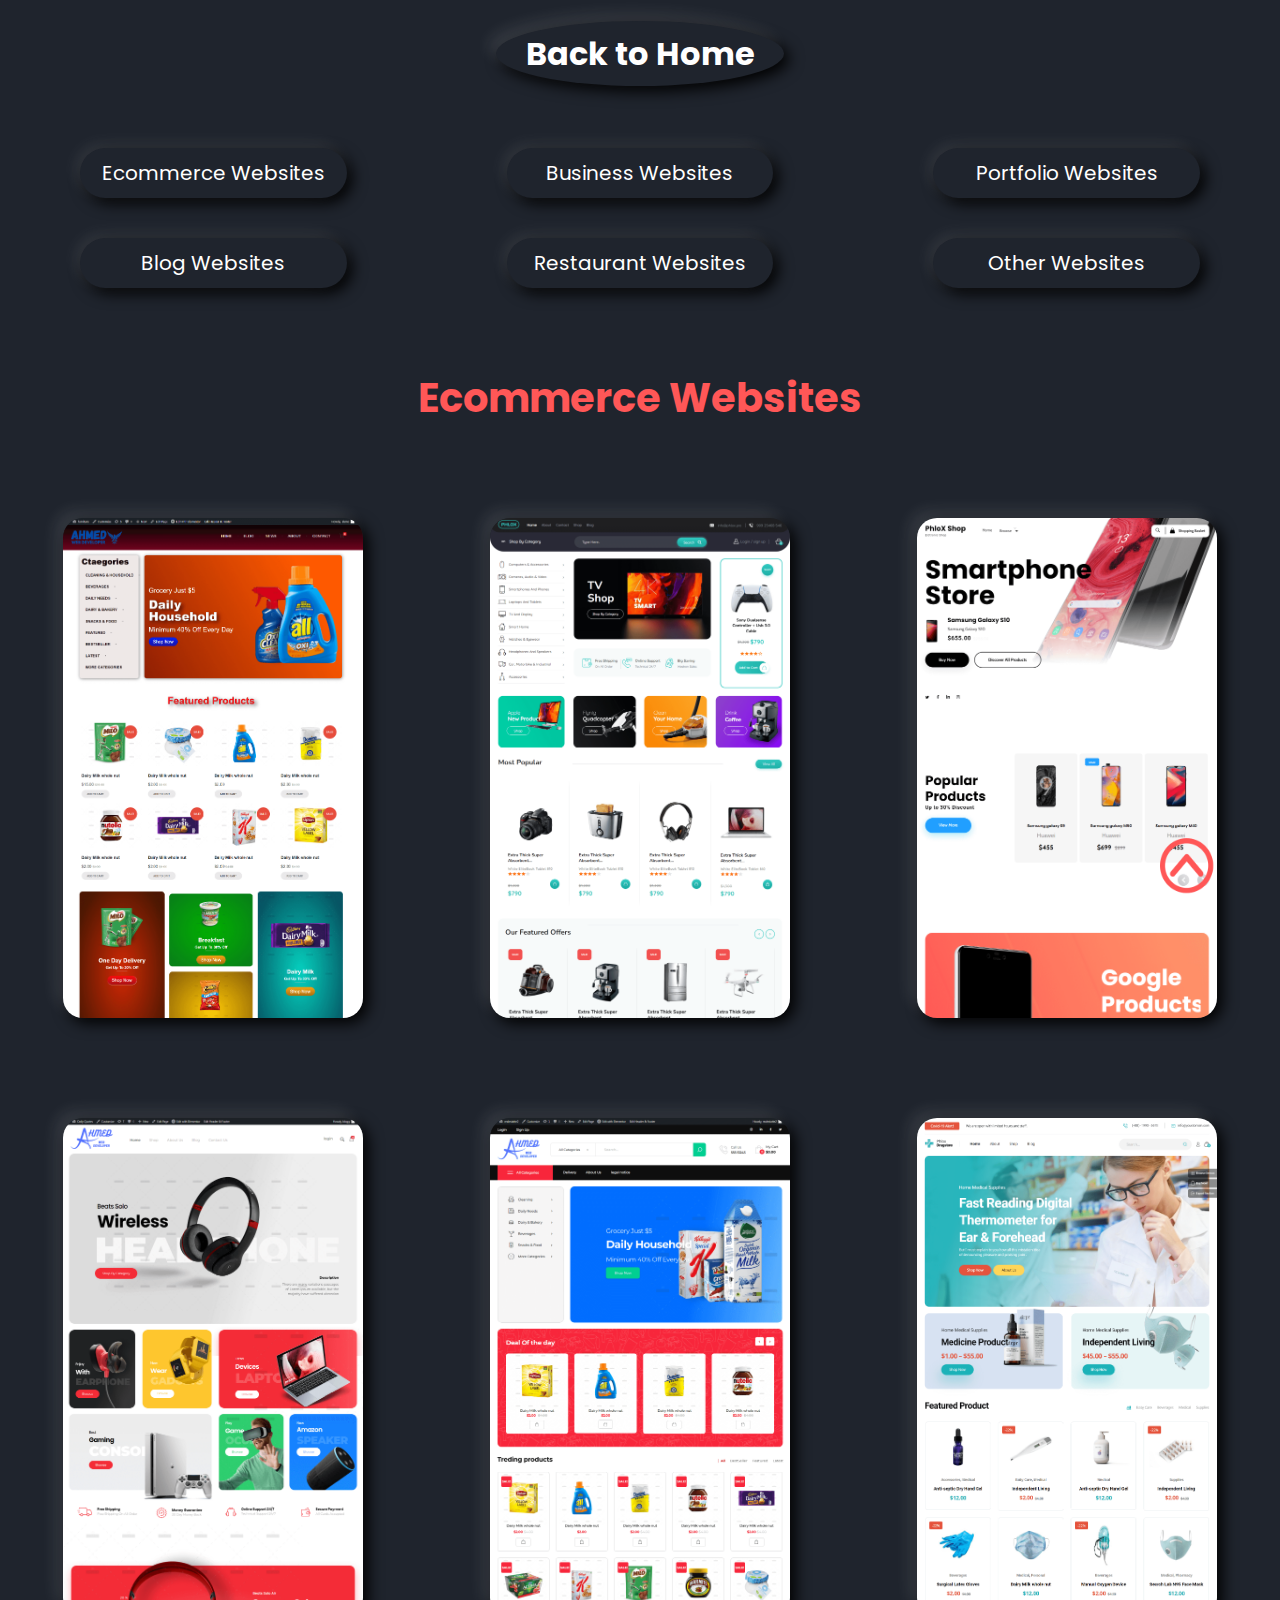
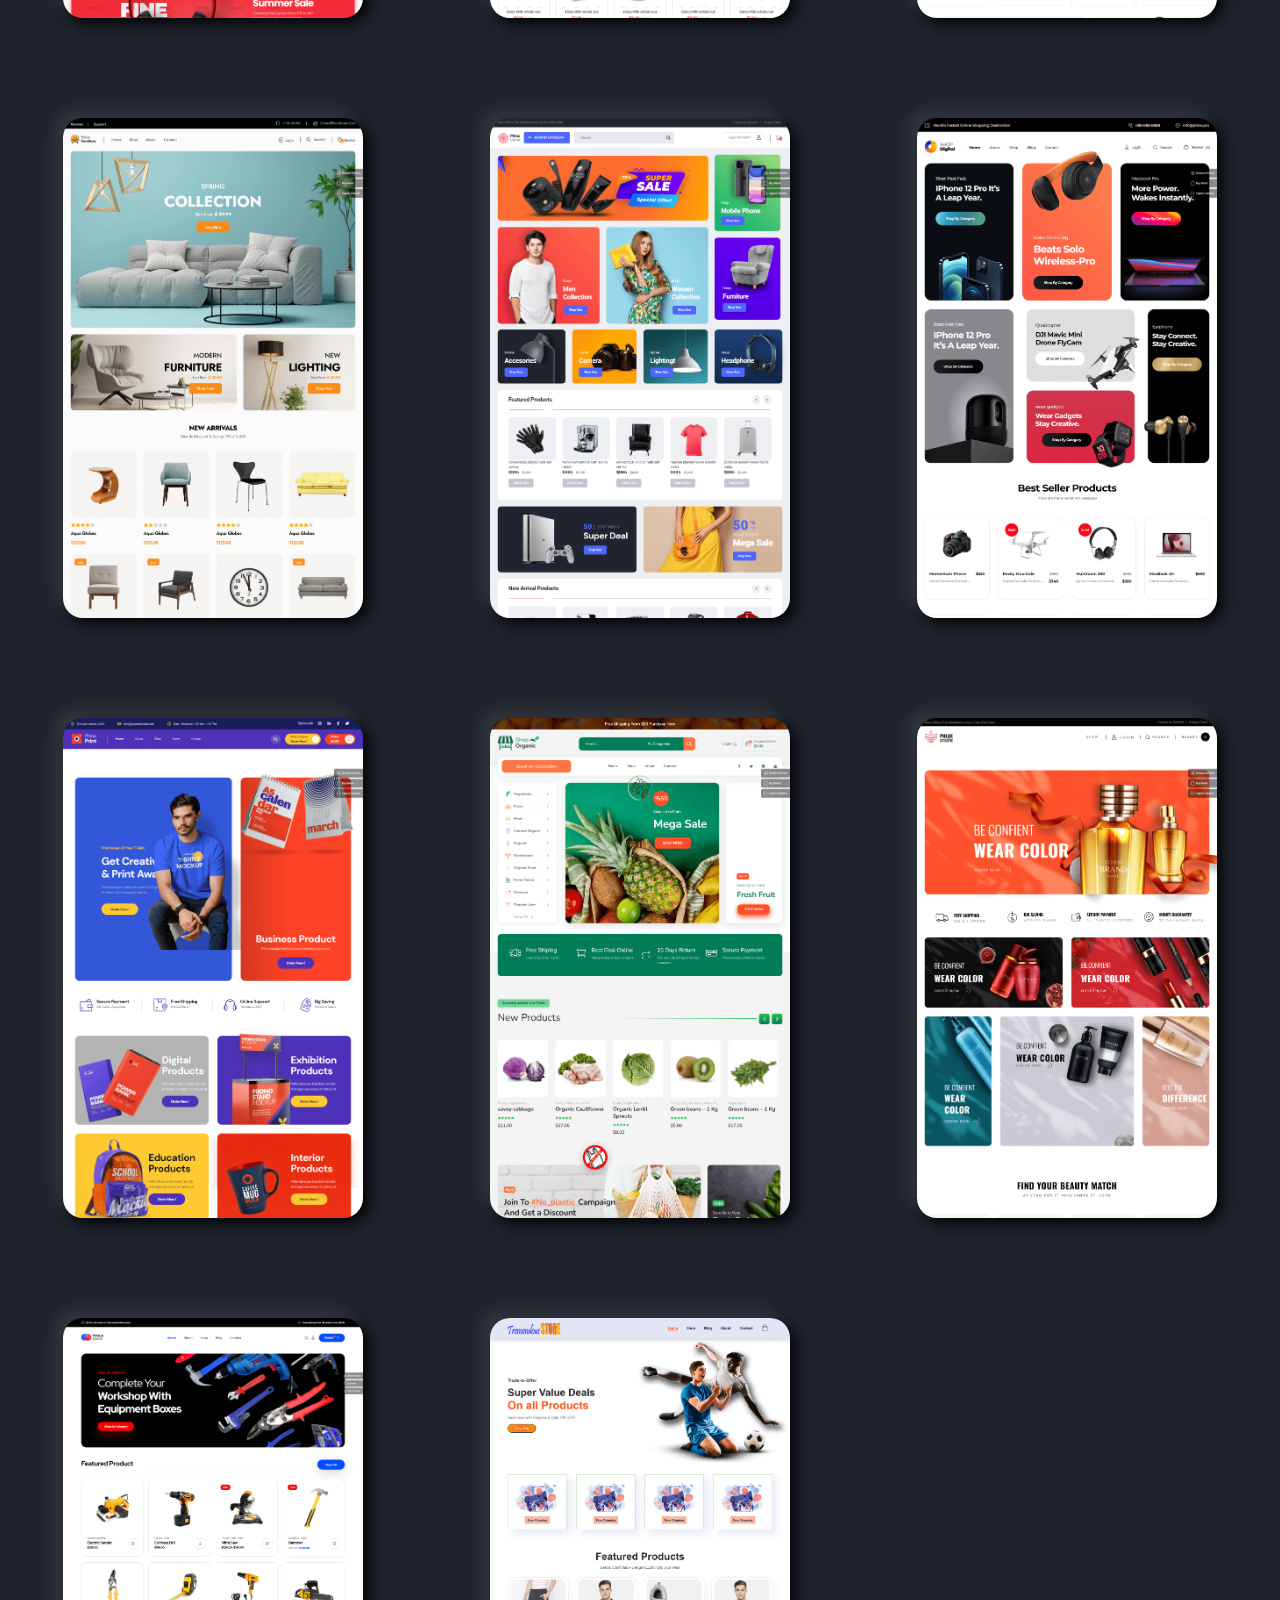
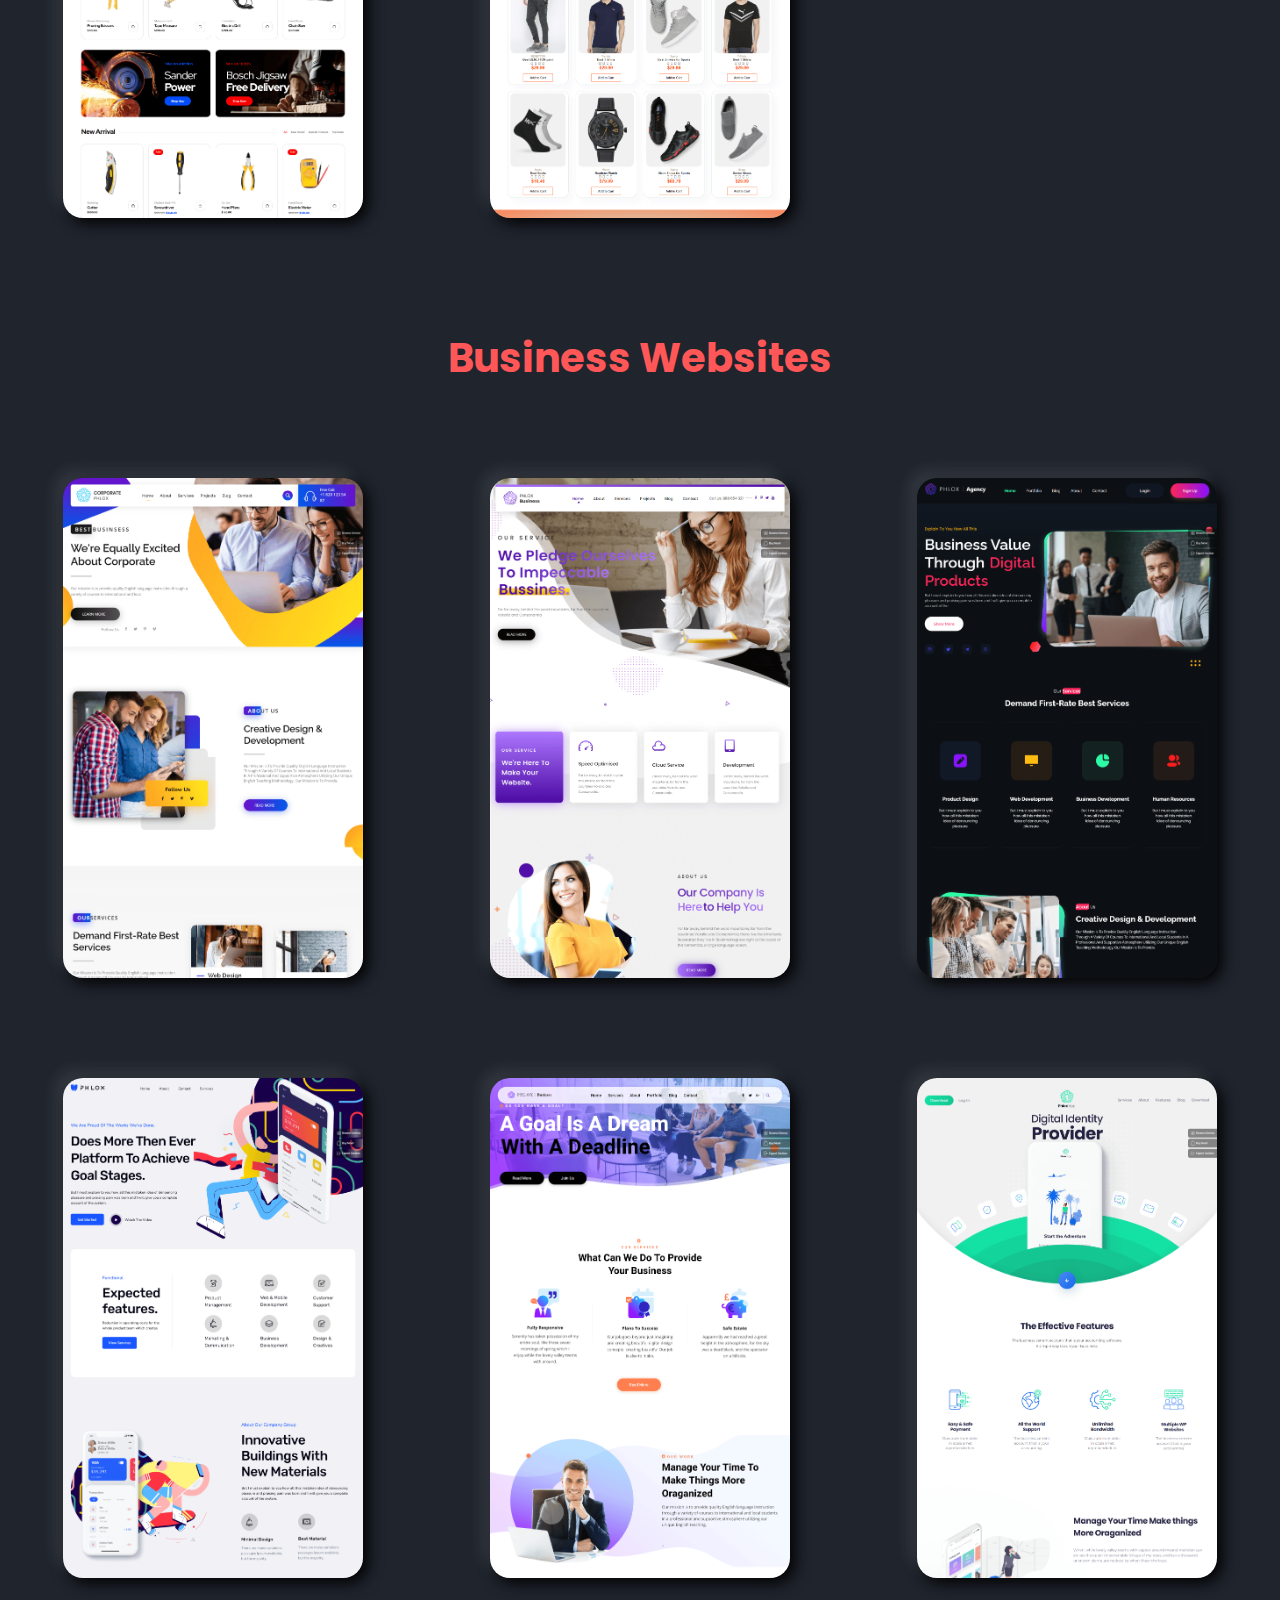
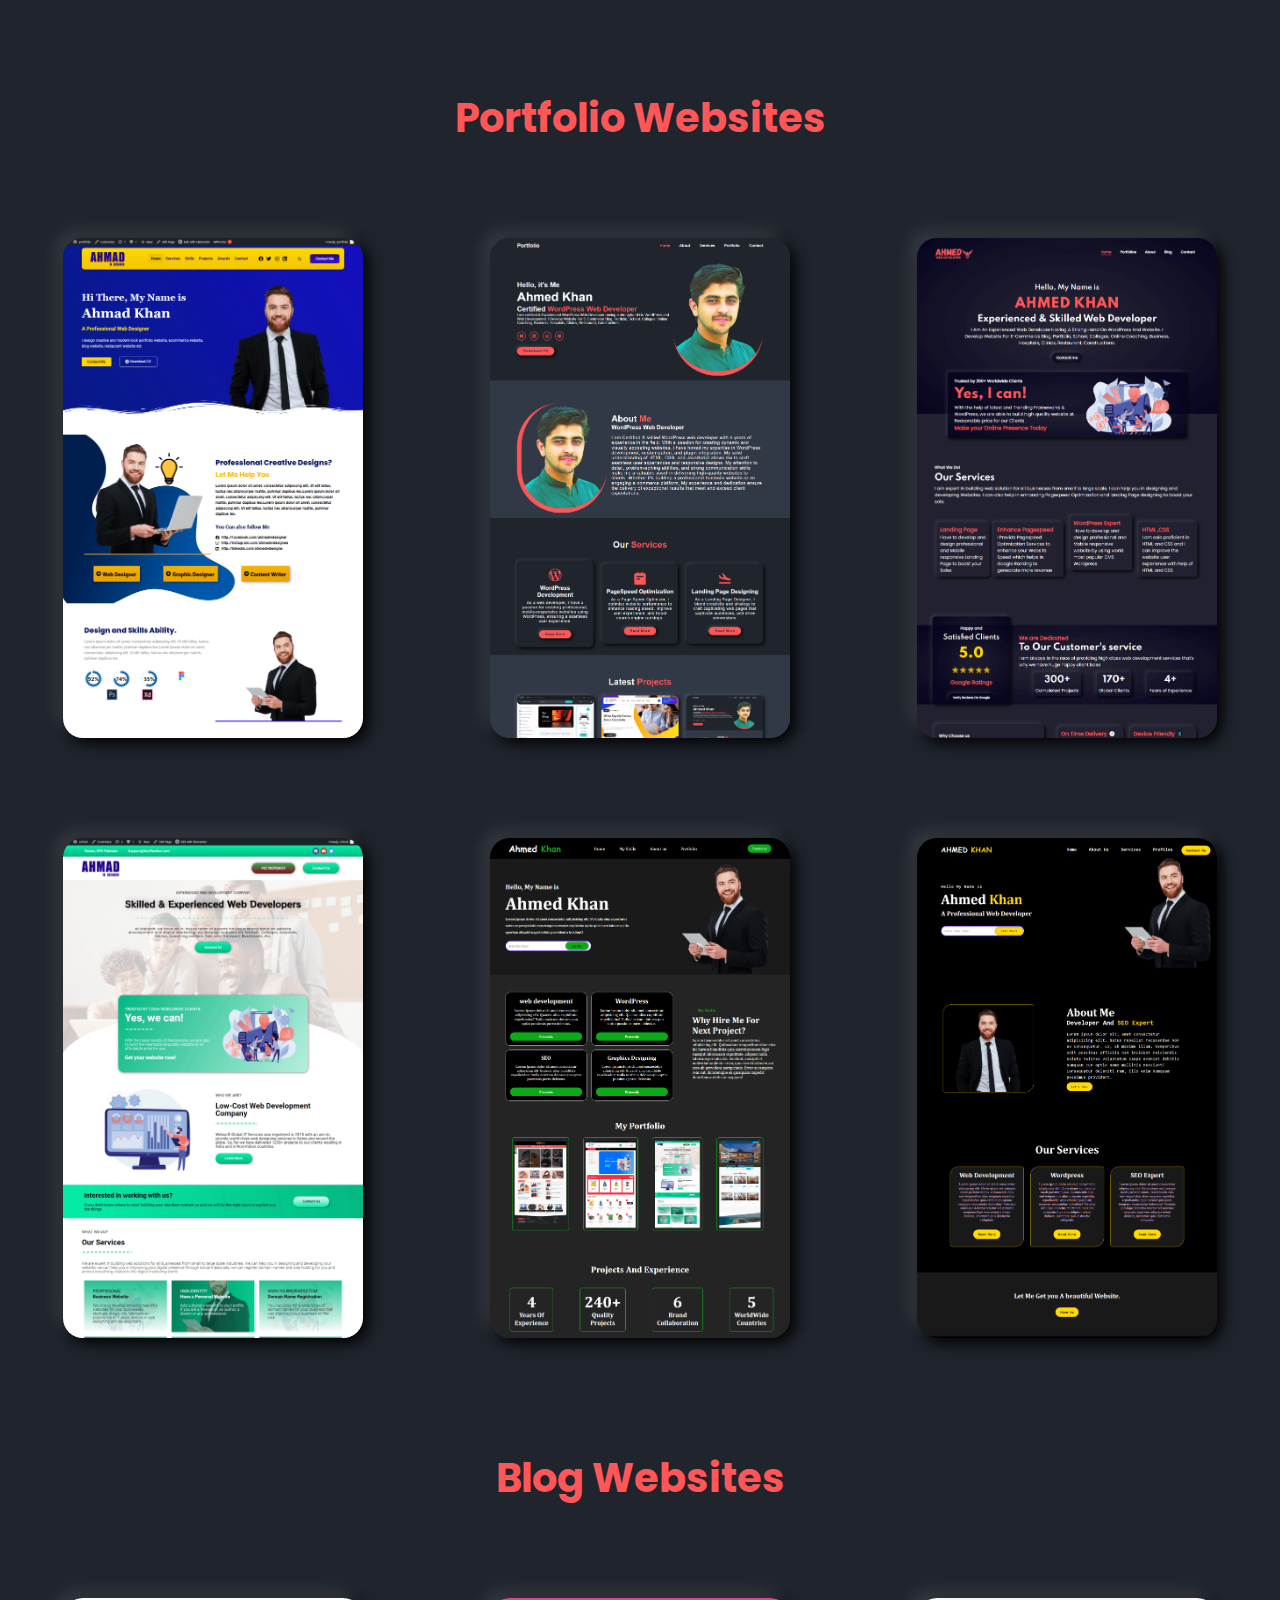
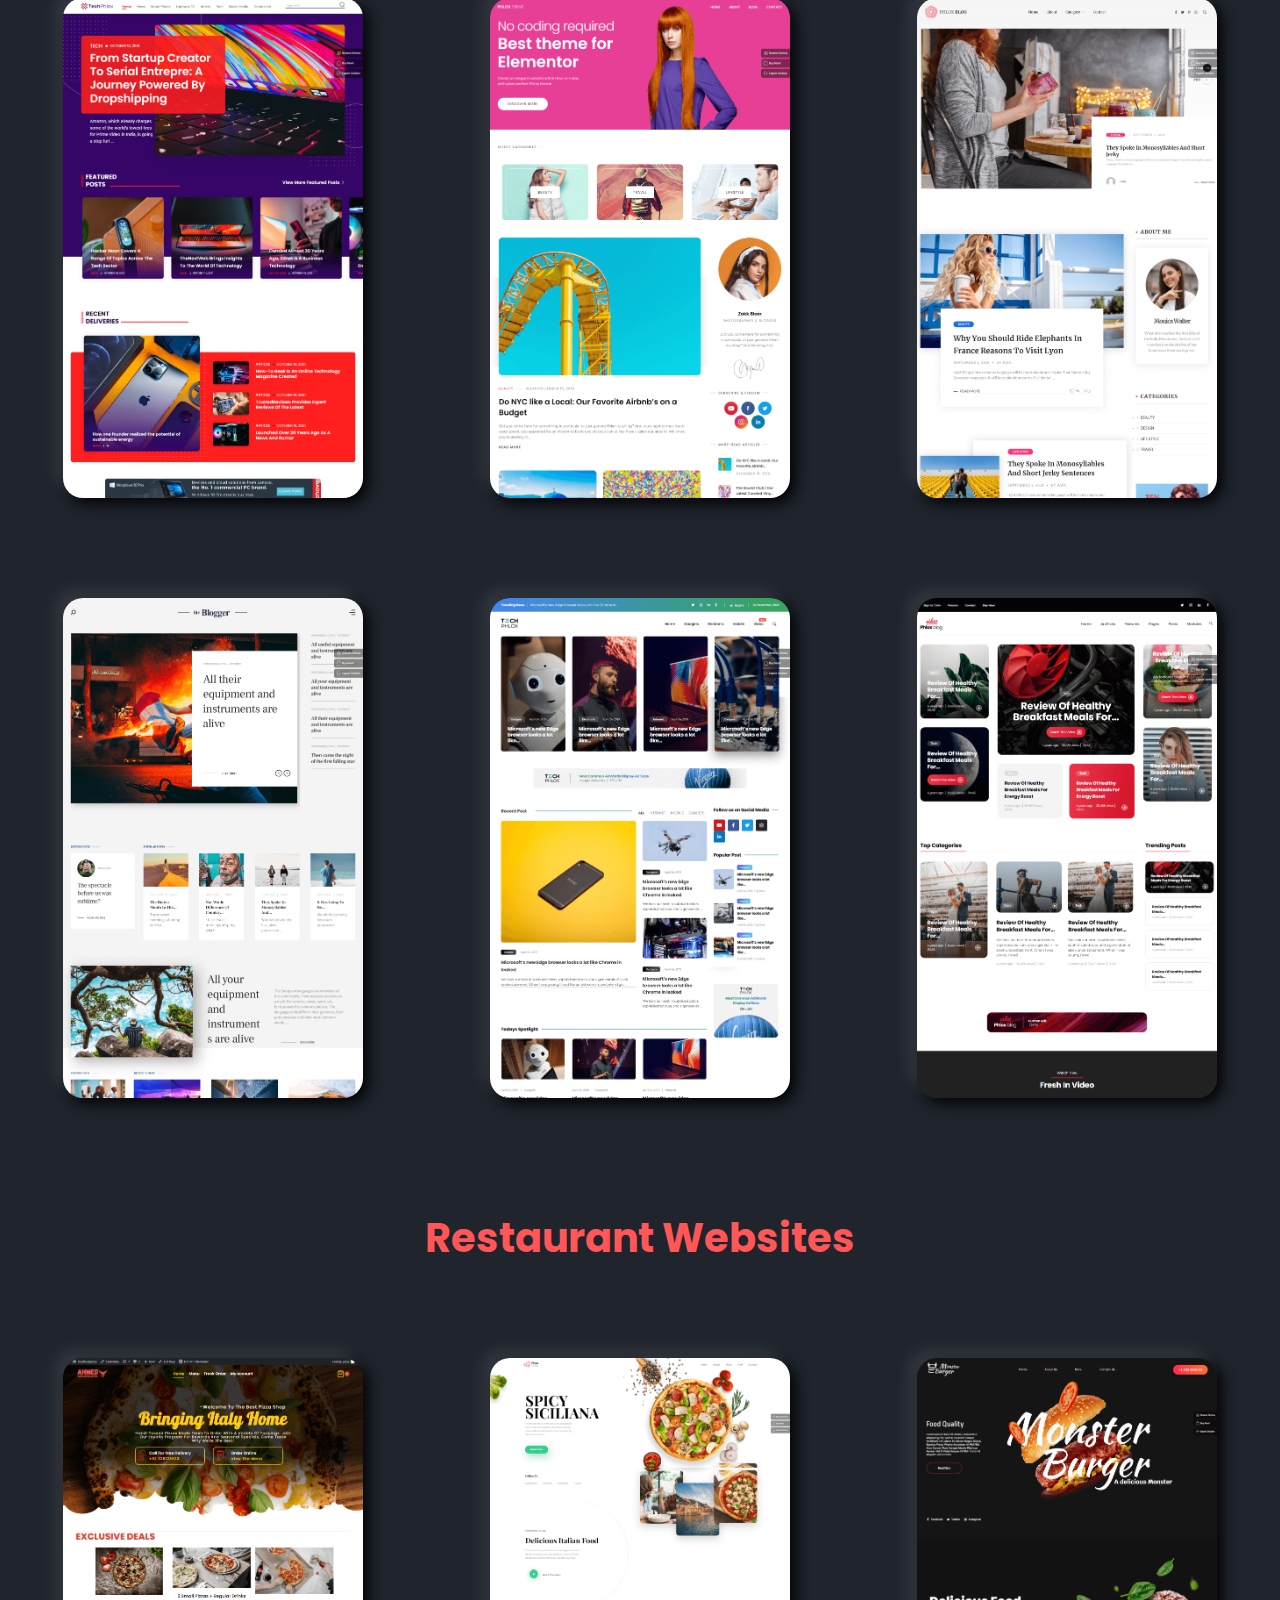
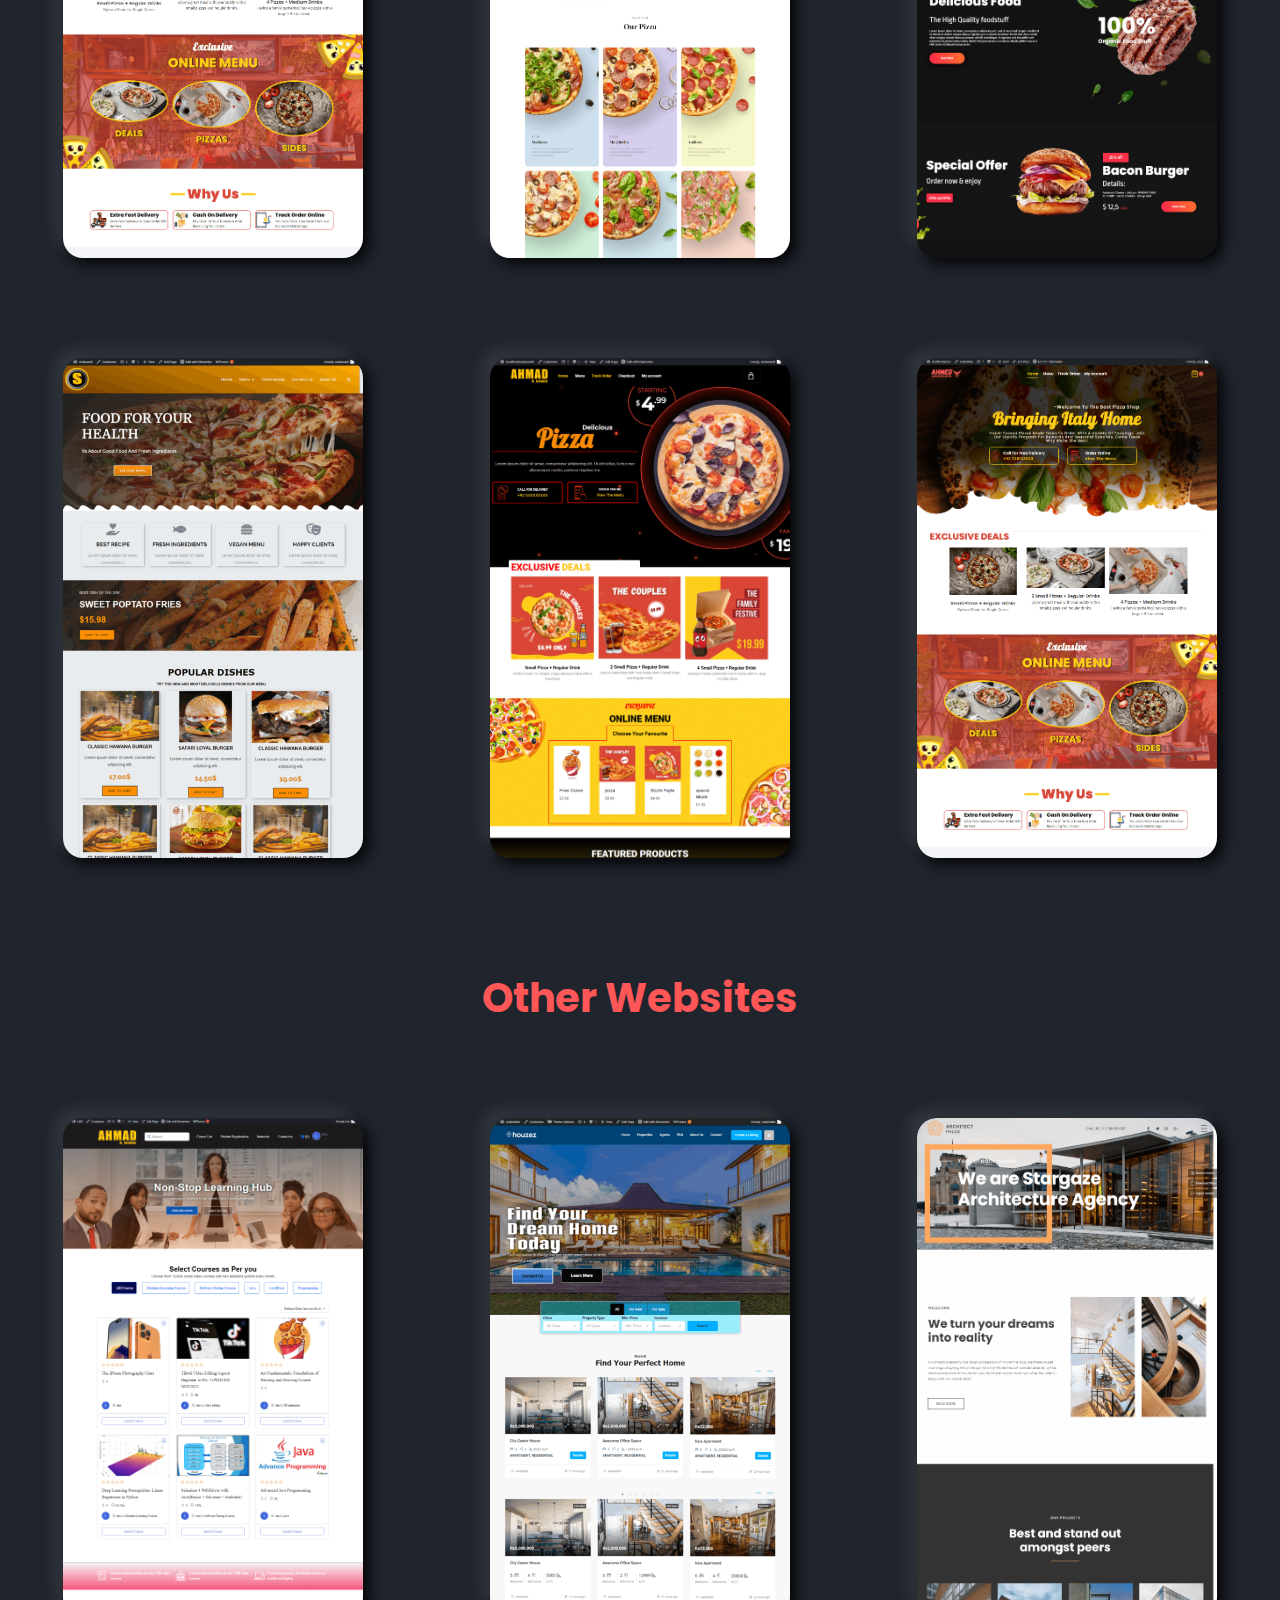
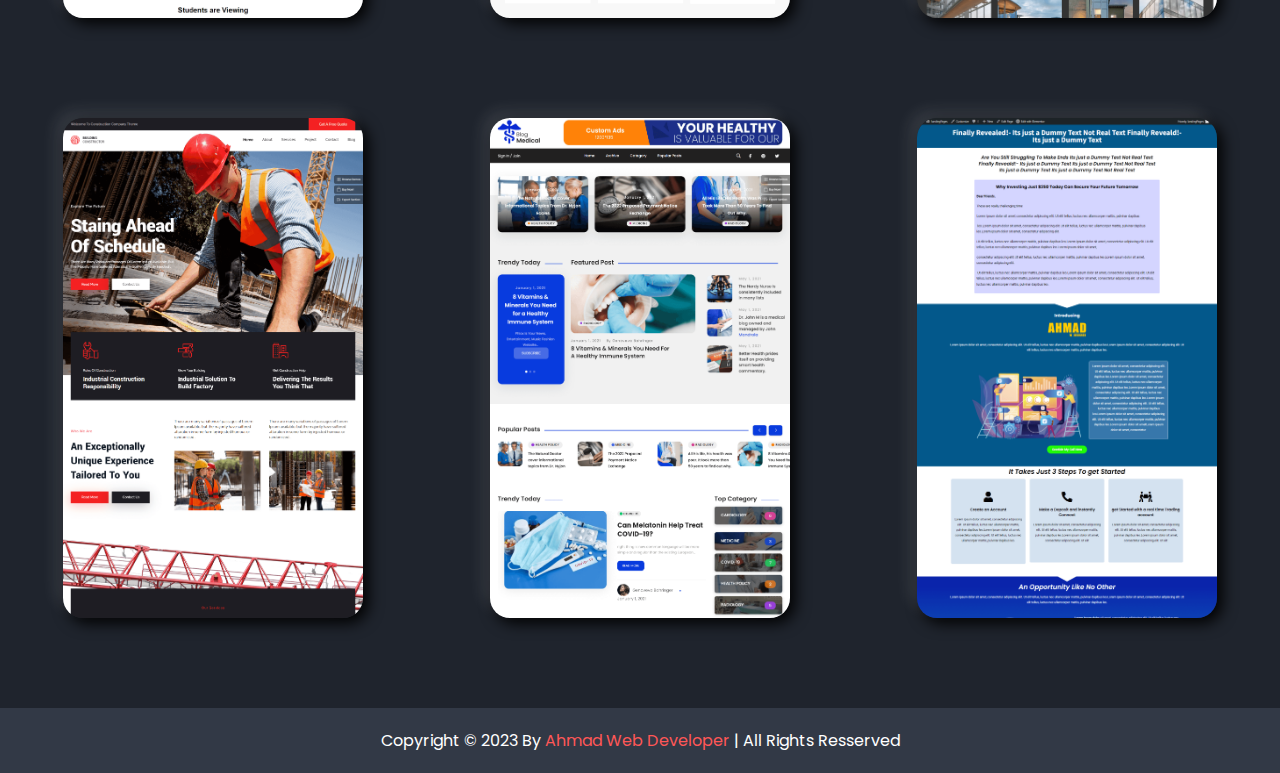
<file: portfolio.html>
<!DOCTYPE html>
<html lang="en">
<head>
    <meta charset="UTF-8">
    <meta http-equiv="X-UA-Compatible" content="IE=edge">
    <meta name="viewport" content="width=device-width, initial-scale=1.0">
    <title>My Portfolio</title>
    <link rel="stylesheet" href="portfolio.css">
</head>
<body oncontextmenu="return false">
    <div class="got-to-top">
        <a href="#main"><img src="images/top.png" height="60rem"></a>
    </div>
    <div class="main" id="main">
        <a href="index.html" class="back-to-home">Back to Home</a>
    </div>

    <div class="categories">
        <a href="#ecommerce-category">Ecommerce Websites</a>
        <a href="#business-category">Business Websites</a>
        <a href="#portfolio-category">Portfolio Websites</a>
        <a href="#blog-category">Blog Websites</a>
        <a href="#restaurant-category">Restaurant Websites</a>
        <a href="#other-category">Other Websites</a>
    </div>


    <div class="ecommerce-category">
        <h2>Ecommerce Websites</h2>
    </div>
    <div class="scrollable-img">
        <div class="img-wrap">
            <a href="">
                <img src="projects/ecommerce 1.png" alt="">
            </a>
        </div>
        <div class="img-wrap">
            <a href="">
                <img src="projects/ecommerce 2.png" alt="">
            </a>
        </div>
        <div class="img-wrap">
            <a href="#">
                <img src="projects/ecommerce 3.png" alt="">
            </a>
        </div>
        <div class="img-wrap">
            <a href="#">
                <img src="projects/ecommerce 4.png" alt="">
            </a>
        </div>
        <div class="img-wrap">
            <a href="#">
                <img src="projects/ecommerce 6.png" alt="">
            </a>
        </div>
        <div class="img-wrap">
            <a href="#">
                <img src="projects/ecommerce7.png" alt="">
            </a>
        </div>
        <div class="img-wrap">
            <a href="#">
                <img src="projects/ecommerce8.png" alt="">
            </a>
        </div>
        <div class="img-wrap">
            <a href="#">
                <img src="projects/ecommerce9.png" alt="">
            </a>
        </div>
        <div class="img-wrap">
            <a href="#">
                <img src="projects/ecommerce10.png" alt="">
            </a>
        </div>
        <div class="img-wrap">
            <a href="#">
                <img src="projects/ecommerce11.png" alt="">
            </a>
        </div>
        <div class="img-wrap">
            <a href="#">
                <img src="projects/ecommerce12.png" alt="">
            </a>
        </div>
        <div class="img-wrap">
            <a href="#">
                <img src="projects/ecommerce13.png" alt="">
            </a>
        </div>
        <div class="img-wrap">
            <a href="#">
                <img src="projects/ecommerce14.png" alt="">
            </a>
        </div>
        <div class="img-wrap">
            <a href="#">
                <img src="projects/ecommerce15.png" alt="">
            </a>
        </div>
    </div>


    <div class="business-category" id="business-category">
        <h2>Business Websites</h2>
    </div>
    <div class="scrollable-img">
        <div class="img-wrap">
            <a href="#">
                <img src="projects/business1.png" alt="">
            </a>
        </div>
        <div class="img-wrap">
            <a href="#">
                <img src="projects/business2.png" alt="">
            </a>
        </div>
        <div class="img-wrap">
            <a href="#">
                <img src="projects/business3.png" alt="">
            </a>
        </div>
        <div class="img-wrap">
            <a href="#">
                <img src="projects/business4.png" alt="">
            </a>
        </div>
        <div class="img-wrap">
            <a href="#">
                <img src="projects/business5.png" alt="">
            </a>
        </div>
        <div class="img-wrap">
            <a href="#">
                <img src="projects/business6.png" alt="">
            </a>
        </div>
    </div>



    <div class="portfolio-category" id="portfolio-category">
        <h2>Portfolio Websites</h2>
    </div>
    <div class="scrollable-img">
        <div class="img-wrap">
            <a href="">
                <img src="projects/portfilio website png.png" alt="">
            </a>
        </div>
        <div class="img-wrap">
            <a href="#">
                <img src="projects/own portfolio website.png" alt="">
            </a>
        </div>
        <div class="img-wrap">
            <a href="#">
                <img src="projects/My Portfolio.png" alt="">
            </a>
        </div>
        <div class="img-wrap">
            <a href="#">
                <img src="projects/portfolio.png" alt="">
            </a>
        </div>
        <div class="img-wrap">
            <a href="#">
                <img src="projects/html portfolio website 2.png" alt="">
            </a>
        </div>
        <div class="img-wrap">
            <a href="#">
                <img src="projects/html portfolio website.png" alt="">
            </a>
        </div>
    </div>



    <div class="blog-category" id="blog-category">
        <h2>Blog Websites</h2>
    </div>
    <div class="scrollable-img">
        <div class="img-wrap">
            <a href="">
                <img src="projects/blog5.png" alt="">
            </a>
        </div>
        <div class="img-wrap">
            <a href="">
                <img src="projects/blog8.png" alt="">
            </a>
        </div>
        <div class="img-wrap">
            <a href="">
                <img src="projects/blog7.png" alt="">
            </a>
        </div>
        <div class="img-wrap">
            <a href="">
                <img src="projects/blog6.png" alt="">
            </a>
        </div>
        <div class="img-wrap">
            <a href="">
                <img src="projects/blog 1.png" alt="">
            </a>
        </div>
        <div class="img-wrap">
            <a href="">
                <img src="projects/blog.png" alt="">
            </a>
        </div>
    </div>



    <div class="restaurant-category" id="restaurant-category">
        <h2>Restaurant Websites</h2>
    </div>
    <div class="scrollable-img">
        <div class="img-wrap">
            <a href="">
                <img src="projects/restaurant2.png" alt="">
            </a>
        </div>
        <div class="img-wrap">
            <a href="">
                <img src="projects/restaurant5.png" alt="">
            </a>
        </div>
        <div class="img-wrap">
            <a href="">
                <img src="projects/restaurant66.png" alt="">
            </a>
        </div>
        <div class="img-wrap">
            <a href="">
                <img src="projects/restaurant.png" alt="">
            </a>
        </div>
        <div class="img-wrap">
            <a href="">
                <img src="projects/restaurantt-.png" alt="">
            </a>
        </div>
        <div class="img-wrap">
            <a href="">
                <img src="projects/restaurant2.png" alt="">
            </a>
        </div>
    </div>



    <div class="other-category" id="other-category">
        <h2>Other Websites</h2>
    </div>
    <div class="scrollable-img">
        <div class="img-wrap">
            <a href="">
                <img src="projects/lms.png" alt="">
            </a>
        </div>
        <div class="img-wrap">
            <a href="">
                <img src="projects/realestatte.png" alt="">
            </a>
        </div>
        <div class="img-wrap">
            <a href="">
                <img src="projects/construction 2.png" alt="">
            </a>
        </div>
        <div class="img-wrap">
            <a href="">
                <img src="projects/construction.png" alt="">
            </a>
        </div>
        <div class="img-wrap">
            <a href="">
                <img src="projects/health blog.png" alt="">
            </a>
        </div>
        <div class="img-wrap">
            <a href="">
                <img src="projects/landingPages-.png" alt="">
            </a>
        </div>
    </div>

    <!-- footer -->
    <div class="footer">
        <p>Copyright &copy; 2023 By <a href="https://www.upwork.com/freelancers/~014cc3b99ca0d37bc9" target="_blank">Ahmad Web Developer</a> | All Rights Resserved</p>
    </div>

</body>
</html>
</file>
<file: portfolio.css>
@import url('https://fonts.googleapis.com/css2?family=Poppins:wght@200;300;400;500;600;700;800&display=swap');

* {
    margin: 0;
    padding: 0;
    box-sizing: border-box;
    text-decoration: none;
    border: none;
    outline: none;
    scroll-behavior: smooth;
    font-family: 'Poppins', sans-serif;
    transition: all .2s cubic-bezier(.34, 1.12, .68.1.31);
}

:root {
    --bg-color: #1f242d;
    --second-bg-color: #323946;
    --text-color: #fff;
    --main-color: #ff5757;
}

html {
    font-size: 62.5%;
    overflow-x: hidden;
}

body {
    background: var(--bg-color);
    color: var(--text-color);
    overflow-x: hidden;
}

.got-to-top {
    background-repeat: no-repeat;
    position: fixed;
    bottom: 0;
    right: 5%;
}

.main {
    text-align: center;
    margin: 3rem 0;
}

.main a {
    color: #fff;
    padding: 1rem 3rem;
    margin: 3rem 0;
    border-radius: 50%;
    color: var(--text-color);
}

.back-to-home {
    text-align: center;
    box-shadow: -8px -8px 15px rgba(255, 255, 255, 0.1), 5px 5px 15px rgba(0, 0, 0, 1);
    font-size: 3.2rem;
    font-weight: 700;
}

.categories {
    display: grid;
    grid-template-columns: repeat(3, 1fr);
    text-align: center;
    margin-top: 5rem;
}

.categories a {
    color: #fff;
    font-size: 2rem;
    margin: 2rem 8rem;
    padding: 1rem 2rem;
    border-radius: 3rem;
    background: transparent;
    box-shadow: -4px -4px 15px rgba(255, 255, 255, 0.1), 5px 5px 15px rgba(0, 0, 0, 1);
}



h2 {
    text-align: center;
    margin-top: 6rem;
    font-size: 4rem;
    color: #ff5757;
}

.scrollable-img {
    display: grid;
    grid-template-columns: repeat(3, 1fr);
    justify-content: space-between;
    margin: 4rem 0;
    align-items: center;
    gap: 8;
}

.img-wrap {
    width: 300px;
    height: 500px;
    border-radius: 2rem;
    overflow: hidden;
    margin: 50px auto;
    box-shadow: -8px -8px 15px rgba(255, 255, 255, 0.1), 5px 5px 15px rgba(0, 0, 0, 1);
}

.img-wrap img {
    width: 100%;
    height: 100%;
    object-fit: cover;
    object-position: top;
    transition: all 6s ease-in-out;
}

.img-wrap :hover img {
    object-position: bottom center;

}


/* Footer */
.footer {
    display: flex;
    justify-content: space-around;
    align-items: center;
    background: var(--second-bg-color);
    padding: 2rem 9%;
}

.footer p {
    font-size: 1.6rem;
}

.footer p a {
    text-decoration: none;
    color: var(--main-color);
}




/* Breakpoints */

@media (max-width:1260px) {
    .categories a {
        padding: 1rem 1.5rem;
        font-size: 2rem;
        margin: 2rem 4rem;
    }
}

@media (max-width:1120px) {
    .scrollable-img {
        display: grid;
        grid-template-columns: repeat(2, 1fr);
    }
}

@media (max-width: 1075px) {
    .categories a {
        padding: 1rem 1.5rem;
        font-size: 1.5rem;
    }
}

@media (max-width: 890px) {
    .categories a {
        padding: 1rem 1.5rem;
        font-size: 1.3rem;
        margin: 2rem 4rem;
    }

    h2 {
        font-size: 3rem;
    }

    .back-to-home {
        font-size: 2.8rem;

    }
}

@media (max-width: 755px) {
    .categories a {
        padding: 1rem 1.5rem;
        font-size: 1.1rem;
        margin: 2rem 2rem;
    }

    .back-to-home {
        font-size: 2.4rem;

    }
}


@media (max-width:700px) {
    .scrollable-img {
        display: grid;
        grid-template-columns: repeat(1, 1fr);
    }

    h2 {
        font-size: 2.5rem;
    }

    .categories {
        display: grid;
        grid-template-columns: repeat(2, 1fr);
    }

    .img-wrap {
        width: 300ox;
        height: 500px;
        margin: 2rem 3rem;
    }

    .back-to-home {
        font-size: 1.5rem;

    }
}
</file>
